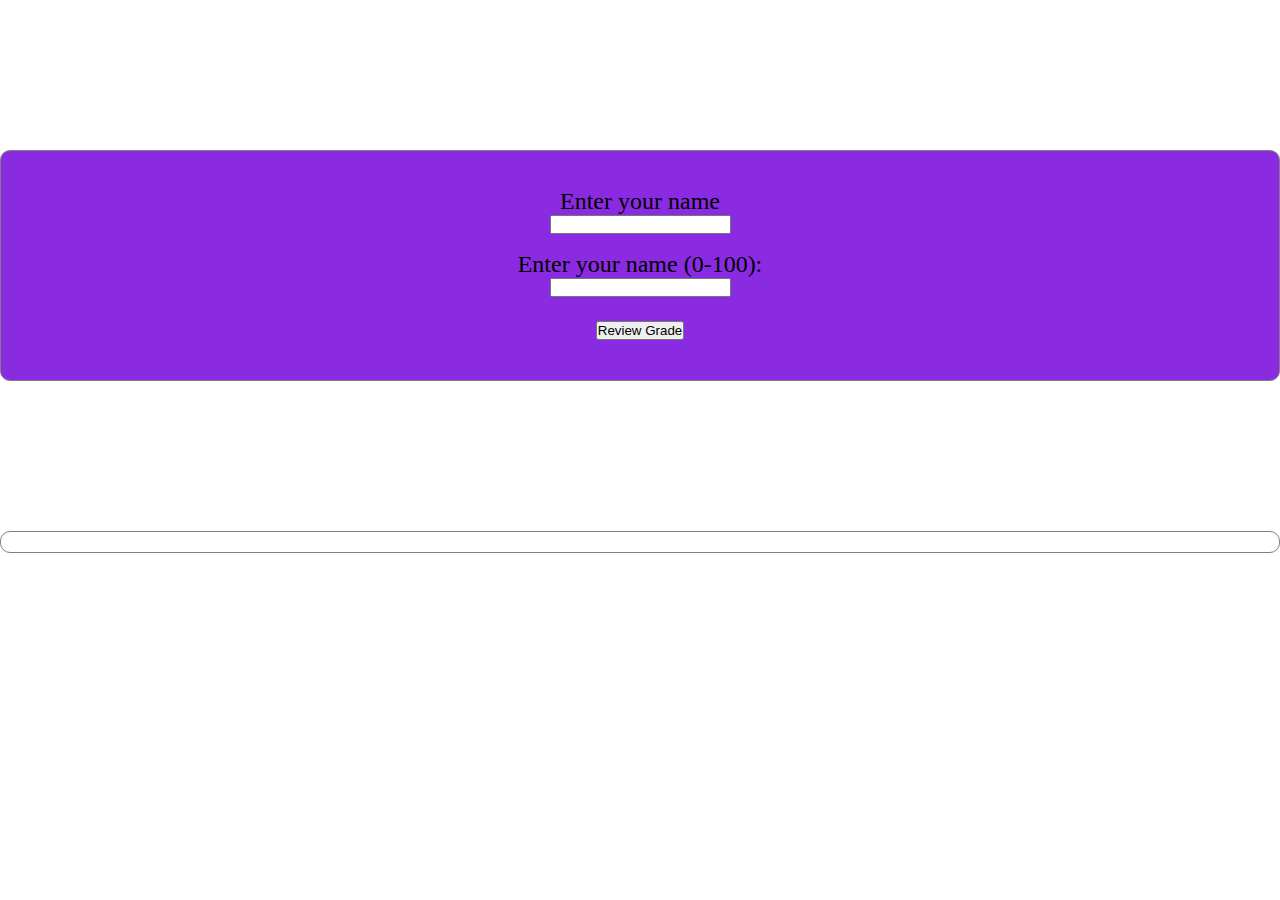
<file: index.html>
<!DOCTYPE html>
<html lang="en">
<head>
    <meta charset="UTF-8">
    <meta name="viewport" content="width=device-width, initial-scale=1.0">
    <title>Grade checker</title>
    <link rel="stylesheet" href="./checkerstyle.css">
</head>
<body>
    <div class="form-style">
        <form id="grade-form">
            <label for="name"> Enter your name</label><br>
            <input type="text" id="name" name="name" ><br><br>
            <label for="score"> Enter your name (0-100):</label><br>
            <input type="number" id="score" name="score"><br><br>
            <button type="submit">Review Grade</button>
             </form>
        <div id="prompt"></div>
    </div>
    <script src="checkerscript.js"></script>
</body>

</html>
</file>
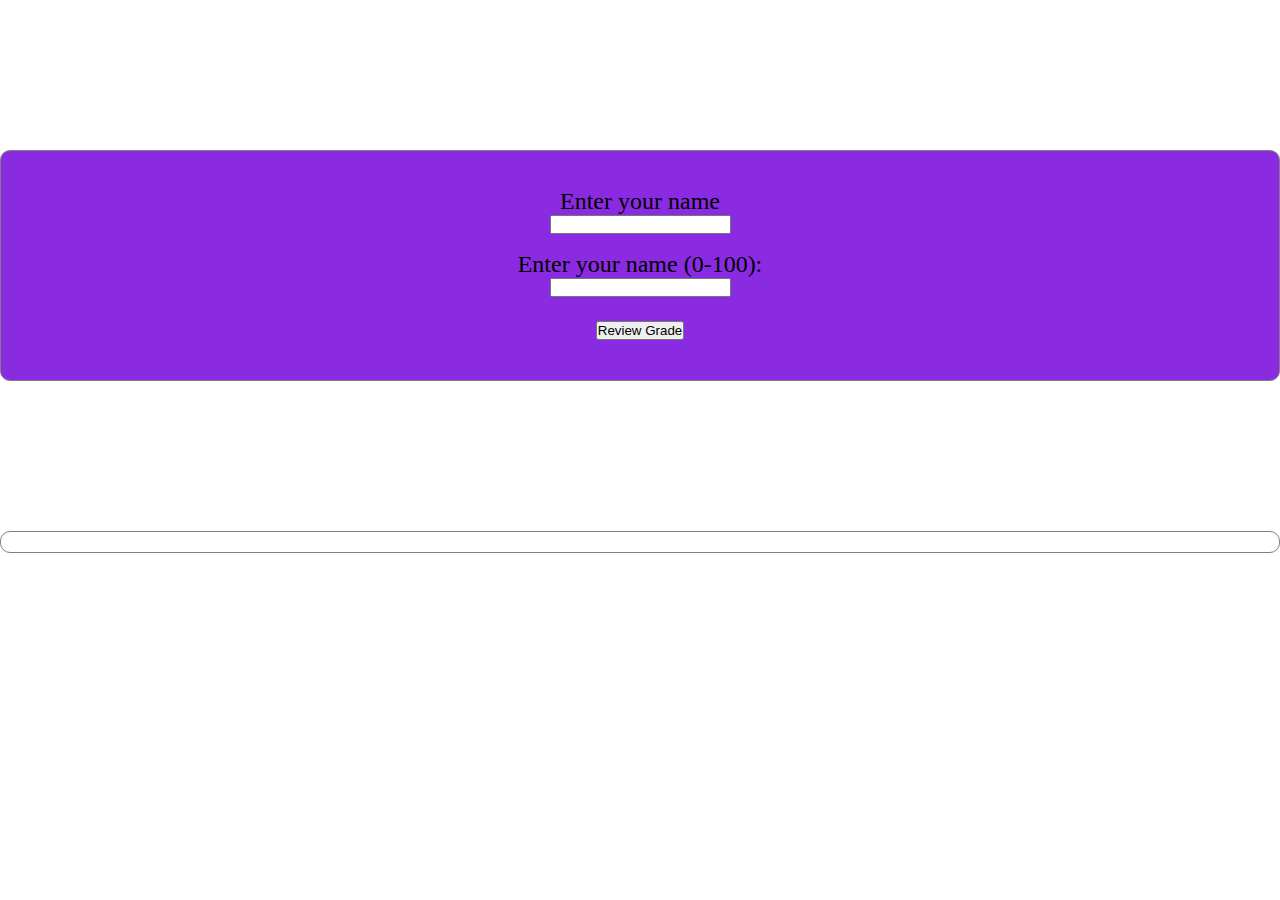
<file: checker.html>
<!DOCTYPE html>
<html lang="en">
<head>
    <meta charset="UTF-8">
    <meta name="viewport" content="width=device-width, initial-scale=1.0">
    <title>Grade checker</title>
    <link rel="stylesheet" href="./checkerstyle.css">
</head>
<body>
    <div class="form-style">
        <form id="grade-form">
            <label for="name"> Enter your name</label><br>
            <input type="text" id="name" name="name" ><br><br>
            <label for="score"> Enter your name (0-100):</label><br>
            <input type="number" id="score" name="score"><br><br>
            <button type="submit">Review Grade</button>
             </form>
        <div id="prompt"></div>
    </div>
    <script src="checkerscript.js"></script>
</body>
</html>
</file>
<file: checkerstyle.css>
* {
            margin: 0;
            padding: 0;
            box-sizing: border-box;
            
        } 
                /** project body **/
        body{
            background-color: white;
        }

        #grade-form{
            height: auto;
            line-height: 20px;
            text-align: center;
            font-size: 24px;
            margin: 150px auto;
            padding: 40px;
            background-color: blueviolet;
            border: 1px solid grey;          
            border-radius: 10px;
        }

        #prompt {
            margin: 20px auto;
            padding: 10px;
            border: 1px solid grey;
            border-radius: 10px;
            box-shadow: 0 0 rgba(0, 0, 0,  0.1);
            display: block;
            text-align: center;
            font-weight: bold;
            font-size: large;

        }
</file>
